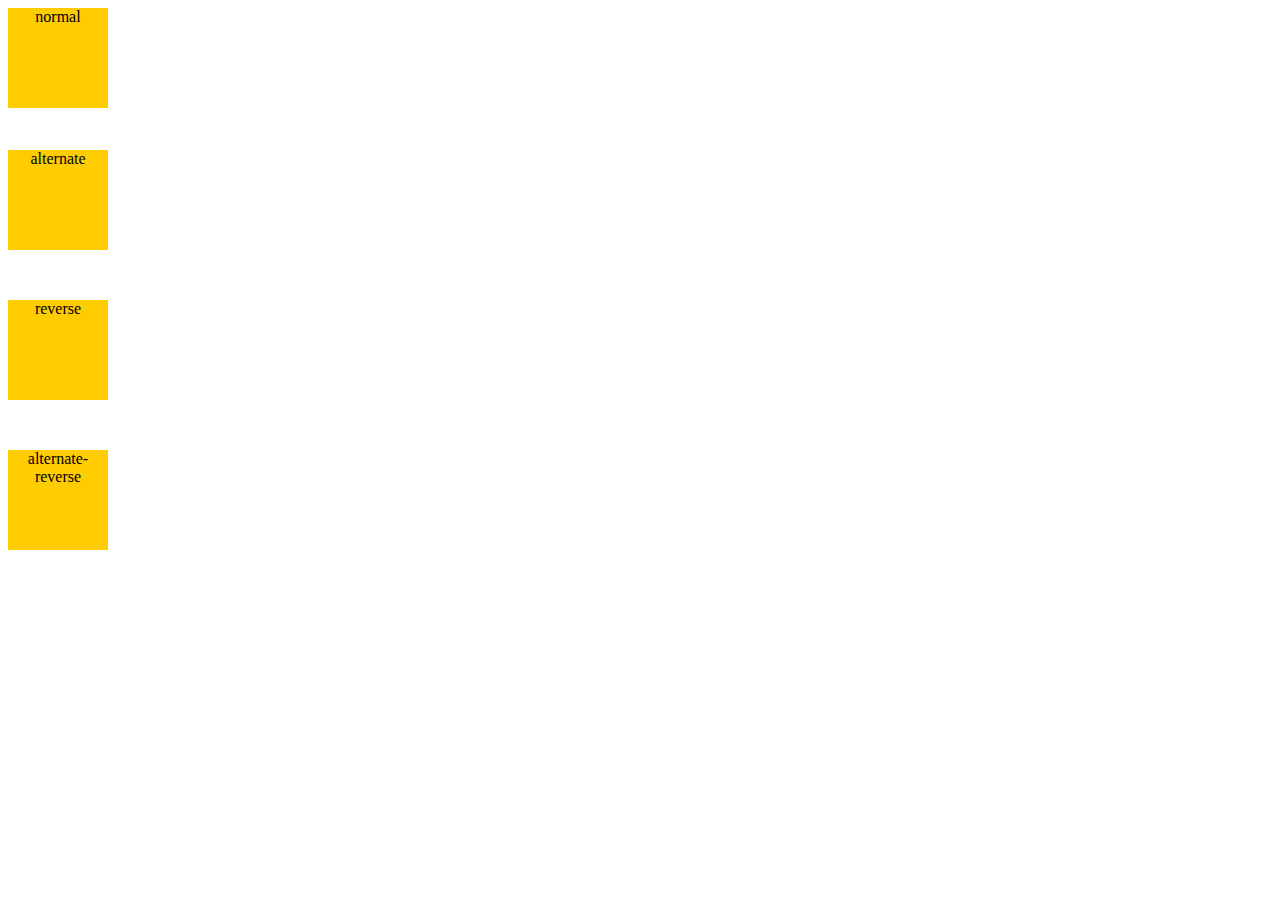
<file: css_animation_report/animation-direction/index.html>
<!DOCTYPE html>
<html lang="en">
<head>
	<meta charset="UTF-8">
	<title>пример анимации</title>
	<link rel="stylesheet" href="style.css">
</head>
<body>
	<div class="box normal">normal</div>
	<div class="box alternate">alternate</div>
	<div class="box reverse">reverse</div>
	<div class="box alternate-reverse">alternate-reverse</div>
</body>
</html>
</file>
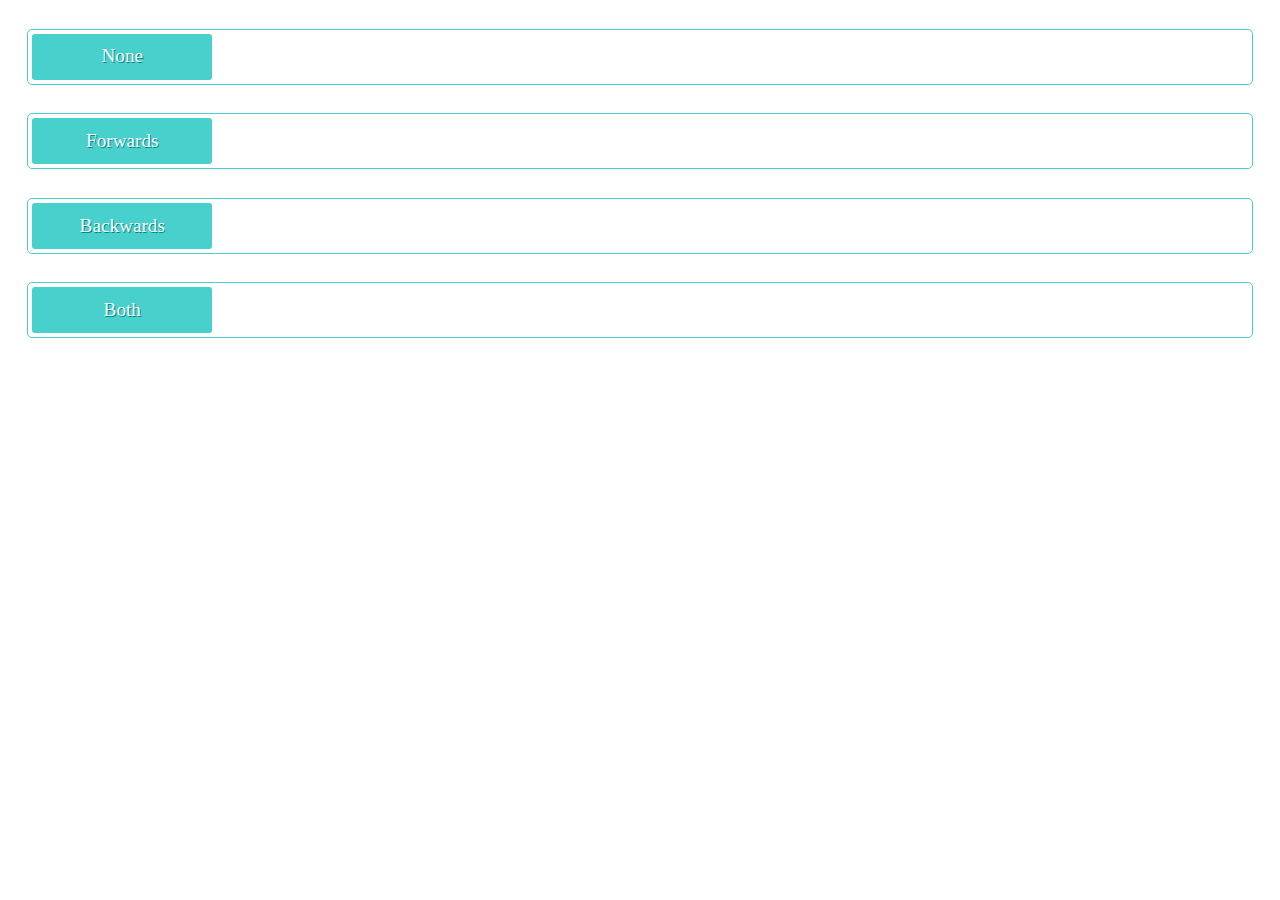
<file: css_animation_report/animation-fill-mode/index.html>
<!DOCTYPE html>
<html lang="en">
<head>
	<meta charset="UTF-8">
	<title>пример анимации</title>
	<link rel="stylesheet" href="style.css">
</head>
<body>
	<div data-content="None" class="none"></div>
	<div data-content="forwards" class="forwards"></div>
	<div data-content="backwards" class="backwards"></div>
	<div data-content="both" class="both"></div>
</body>
</html>
</file>
<file: css_animation_report/animation-direction/style.css>
.box {
    background: #fc0;
    width: 100px; height: 100px; 
    text-align: center;
    position: absolute;


    animation: move 5s infinite;
    -webkit-animation: move 5s infinite;
}

.normal {
    animation-direction: normal;
    -webkit-animation-direction: normal;
}

.alternate {
     top: 150px;
     animation-direction: alternate;
     -webkit-animation-direction: alternate;
}

.reverse {
    top: 300px;
    animation-direction: reverse;
    -webkit-animation-direction: reverse;
}

.alternate-reverse {
    top: 450px;
    animation-direction: alternate-reverse;
    -webkit-animation-direction: alternate-reverse;
}

@-webkit-keyframes move {
    from { left: 0; }
    to { left: calc(100% - 100px); }
}
@keyframes move {
    from { left: 0; }
    to { left: calc(100% - 100px); }
}
</file>
<file: css_animation_report/animation-fill-mode/style.css>
div {
    position: relative;
    height: 2.4em;
    margin: 1.5em 1em;
    padding: .2em;
    border: 1px solid mediumturquoise;
    border-radius: 5px;
    font-size: 1.2em;
}
div:before {
    content: attr(data-content);
    display: inline-block;  
    position: absolute;
    left: .2em;
    width: 9em;
    height: 2em;
    padding: .2em;
    background: mediumturquoise;
    border-radius: 3px;


    animation: timing 5s;
    animation-delay: 3s;

    
    line-height: 2em;
    text-shadow: .05em .05em teal;
    text-align: center;
    text-transform: capitalize;
    color: #FFF;
}

@keyframes timing {
  0% {
      left: -1em;
  }
  100%{
      left: 100%;
      margin-left: -8em;
  }
}


.forwards:before{
    animation-fill-mode: forwards;
}
.backwards:before{
    animation-fill-mode: backwards;
}
.both:before{
    animation-fill-mode: both;
}
</file>
